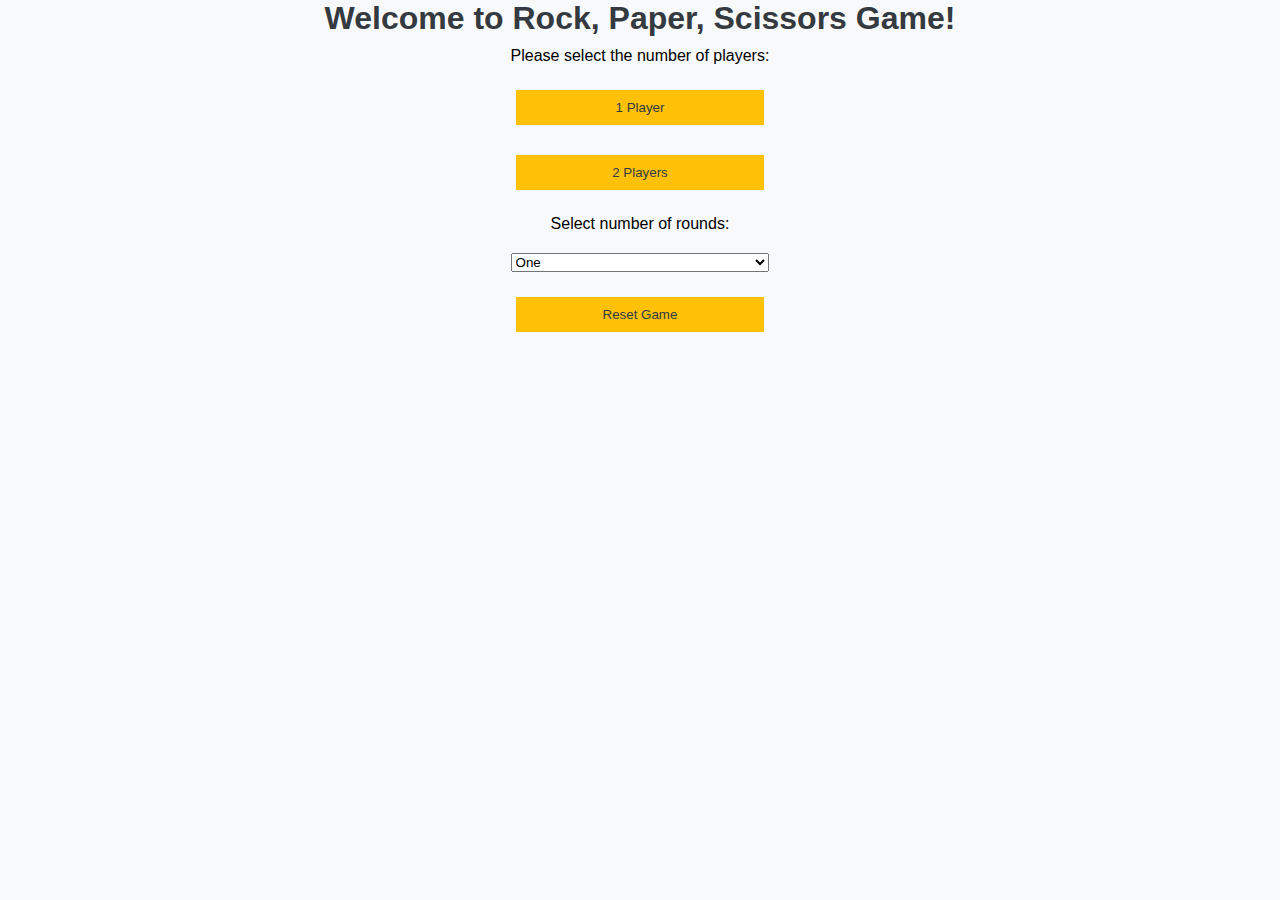
<file: index.html>
<!DOCTYPE html>
<html lang="en">
  <body>
    <head>
      <meta charset="UTF-8" />
      <meta name="viewport" content="width=device-width, initial-scale=1.0" />
      <title>Rock, Paper, Scissors Game</title>
      <link rel="stylesheet" href="style.css" />
    </head>
  </body>

  <!DOCTYPE html>
  <html lang="en">
  <head>
    <meta charset="UTF-8" />
    <meta name="viewport" content="width=device-width, initial-scale=1.0" />
    <title>Rock, Paper, Scissors Game</title>
    <link rel="stylesheet" href="style.css" />
  </head>
  <body>
    <h1>Welcome to Rock, Paper, Scissors Game!</h1>
  
    <div id="gameArea">
      <div id="pics"></div>
      <div id="players">
        <p>Please select the number of players:</p>
        <button onclick="selectPlayers(1)">1 Player</button>
        <button onclick="selectPlayers(2)">2 Players</button>
  
        <label for="rounds">Select number of rounds:</label>
        <select id="rounds" onchange="toggleNextRoundButton()">
          <option value="1">One</option>
          <option value="3">Three</option>
          <option value="5">Five</option>
          <option value="7">Seven</option>
        </select>
        <button onclick="startNewGame()">Reset Game</button>
        <button class="next-round-button" onclick="nextRound()">Play Next Round</button>
      </div>
      <div id="pics2"></div>
    </div>
    <p id="player1Name"></p>
    <p id="player2Name"></p>
    <p id="result"></p>
  
    <script src="script.js"></script>
  </body>
  </html>
  

    <script src="script.js"></script>
  </body>
</html>
</file>
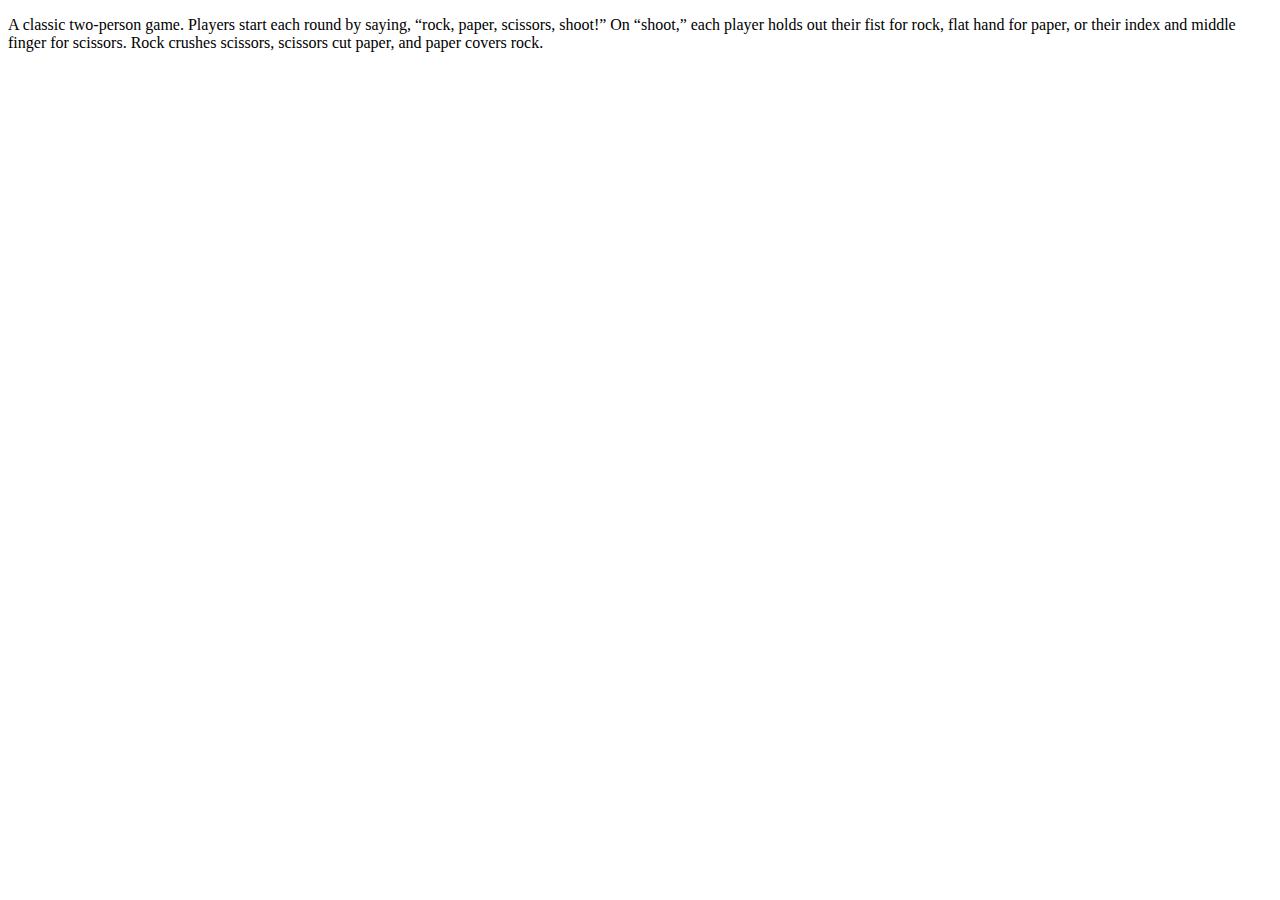
<file: howtoplay.html>
<!DOCTYPE html>
<html lang="en">
  <head>
    <meta charset="UTF-8" />
    <meta name="viewport" content="width=device-width, initial-scale=1.0" />
    <title>How to Play - Rock, Paper, Scissors Game</title>
  </head>
  <body>
    <p>
      A classic two-person game. Players start each round by saying, “rock,
      paper, scissors, shoot!” On “shoot,” each player holds out their fist for
      rock, flat hand for paper, or their index and middle finger for scissors.
      Rock crushes scissors, scissors cut paper, and paper covers rock.
    </p>
  </body>
</html>
</file>
<file: style.css>
*{
  margin: 0;
  padding: 0;
  box-sizing: border-box;
}
body {
  max-height: 100vh;
  display: flex;
  flex-direction: column;
  justify-content: center;
  align-items: center;
  gap: 10px;
  font-family: Arial, sans-serif;
  text-align: center;
  font-family: Arial, sans-serif;
  background-color: #f8f9fa; /* Beyaz yerine hafif bir gri tonu */
}

.next-round-button {
  display: none;
}


h1 {
  color: #343a40; /* Siyah yerine koyu gri */
}

button {
  background-color: #ffc107; /* Turuncu renk */
  color: #343a40; /* Siyah renk */
  border: none;
  padding: 10px 20px;
  margin: 5px;
  cursor: pointer;
}

button:hover {
  background-color: #ffca28; /* Turuncunun biraz daha açık tonu */
}

#players {
  display: flex;
  flex-direction: column;
  gap: 20px;
}
#players > *{
  flex: 1;
}

#gameArea{
  flex: 1;
  width: 80%;
  display: flex;
  justify-content: space-around;
  align-items: center;
}
#pics {
  flex: 1 1 250px;
  max-width: 33%;
  display: flex;
  flex-direction: column;
  flex-wrap: wrap;
  justify-content: center;
  align-items: center;
  gap: 10px;
}
#pics > img {
  flex: 1 1 250px;
  width: 100%;
  max-height: 250px;
  border: thin solid rgb(130, 5, 5);
}

#pics2 {
  flex: 1 1 250px;
  max-width: 33%;
  display: flex;
  flex-direction: column;
  flex-wrap: wrap;
  justify-content: center;
  align-items: center;
  gap: 10px;
}
#pics2 > img {
  flex: 1 1 250px;
  width: 100%;
  max-height: 250px;
  border: thin solid rgb(130, 5, 5);
}

.next-round-button {
  display: none;
}

#result {
  font-weight: bold;
  margin-top: 20px;
}
.button-container img {
  width: 4cm;
  height: 4cm;
  margin: 5px;
}
</file>
